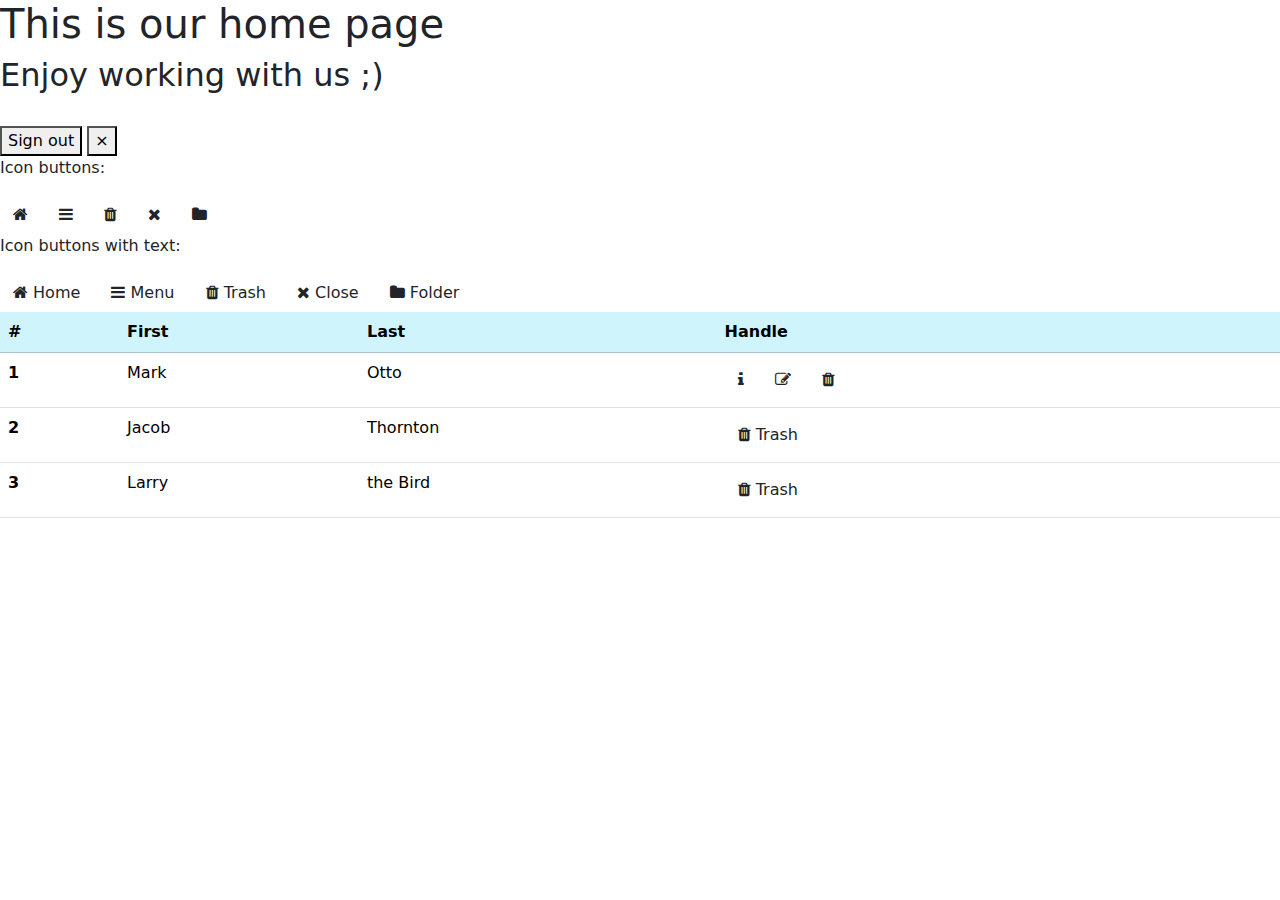
<file: src/main/resources/public/index.html>
<!DOCTYPE html>
<html>
<head>
<meta charset="UTF-8">
<title>home</title>
<link rel="stylesheet"
	href="https://cdn.jsdelivr.net/npm/bootstrap@5.0.2/dist/css/bootstrap.min.css">

<!-- Add icon library -->
<link rel="stylesheet"
	href="https://cdnjs.cloudflare.com/ajax/libs/font-awesome/4.7.0/css/font-awesome.min.css">

</head>
<body>
	<h1>This is our home page</h1>
	<h2>Enjoy working with us ;)</h2>
	<br />

	<button class="btn-danger">Sign out</button>

	<button type="button" class="close" aria-label="Close">
		<span aria-hidden="true">&times;</span>
	</button>

	<!-- Add font awesome icons to buttons  -->
	<p>Icon buttons:</p>
	<button class="btn">
		<i class="fa fa-home"></i>
	</button>
	<button class="btn">
		<i class="fa fa-bars"></i>
	</button>
	<button class="btn">
		<i class="fa fa-trash"></i>
	</button>
	<button class="btn">
		<i class="fa fa-close"></i>
	</button>
	<button class="btn">
		<i class="fa fa-folder"></i>
	</button>

	<p>Icon buttons with text:</p>
	<button class="btn">
		<i class="fa fa-home"></i> Home
	</button>
	<button class="btn">
		<i class="fa fa-bars"></i> Menu
	</button>
	<button class="btn">
		<i class="fa fa-trash"></i> Trash
	</button>
	<button class="btn">
		<i class="fa fa-close"></i> Close
	</button>
	<button class="btn">
		<i class="fa fa-folder"></i> Folder
	</button>


	<table class="table">
		<thead class="table-info">
			<tr>
				<th scope="col">#</th>
				<th scope="col">First</th>
				<th scope="col">Last</th>
				<th scope="col">Handle</th>
			</tr>
		</thead>
		<tbody>
			<tr>
				<th scope="row">1</th>
				<td>Mark</td>
				<td>Otto</td>
				<td>
					<button class="btn">
						<i class="fa fa-info"></i>
					</button>
					<button class="btn">
						<i class="fa fa-edit"></i>
					</button>
					<button class="btn">
						<i class="fa fa-trash"></i>
					</button>
				</td>
			</tr>
			<tr>
				<th scope="row">2</th>
				<td>Jacob</td>
				<td>Thornton</td>
				<td>
					<button class="btn">
						<i class="fa fa-trash"></i> Trash
					</button>
				</td>
			</tr>
			<tr>
				<th scope="row">3</th>
				<td>Larry</td>
				<td>the Bird</td>
				<td>
					<button class="btn">
						<i class="fa fa-trash"></i> Trash
					</button>
				</td>
			</tr>
		</tbody>
	</table>

</body>
</html>
</file>
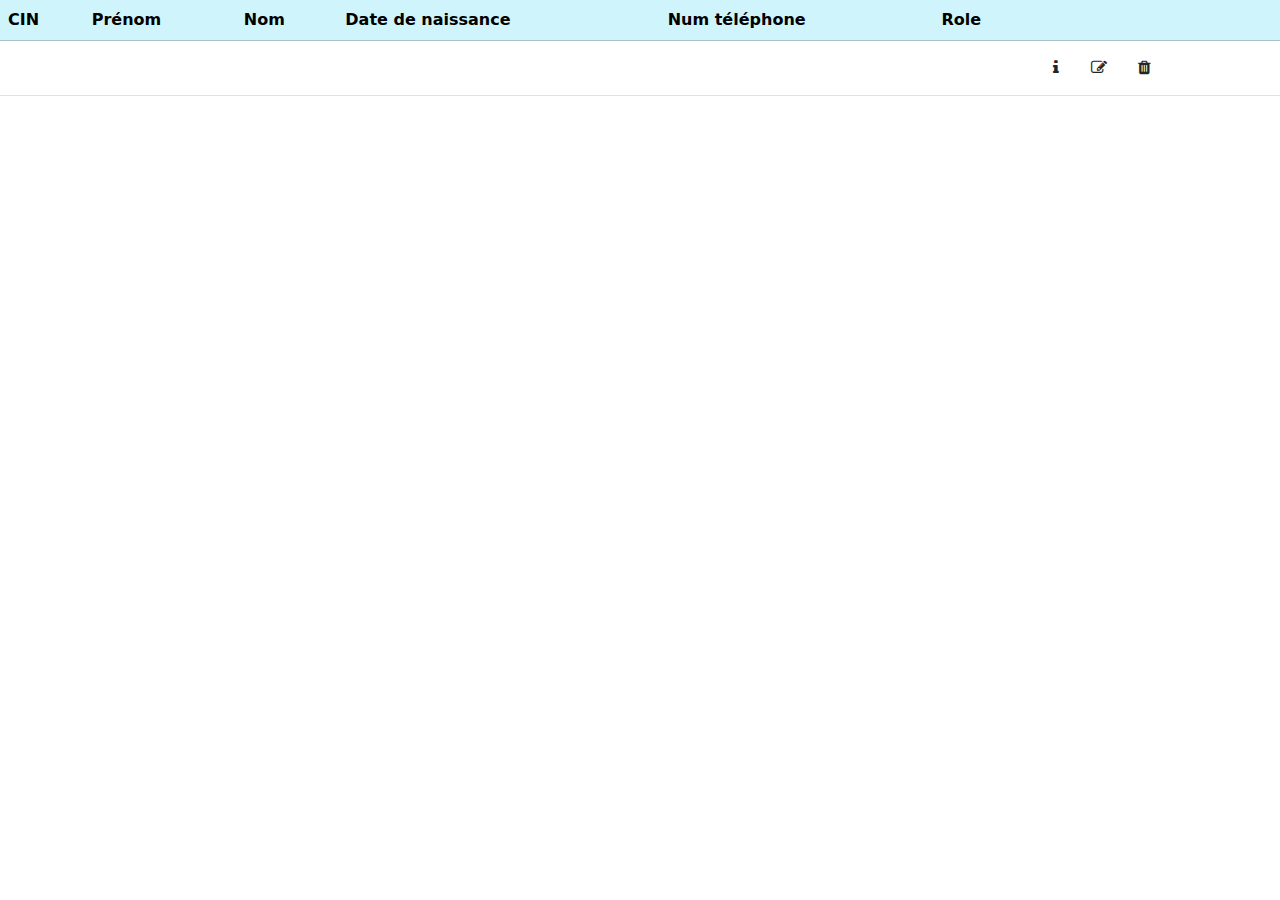
<file: src/main/resources/templates/listEmployees.html>
<!DOCTYPE html>
<html>
<head>
<meta charset="UTF-8">
<title>Insert title here</title>

<link rel="stylesheet"
	href="https://cdn.jsdelivr.net/npm/bootstrap@5.0.2/dist/css/bootstrap.min.css">
	
<!-- Add icon library -->
<link rel="stylesheet"
	href="https://cdnjs.cloudflare.com/ajax/libs/font-awesome/4.7.0/css/font-awesome.min.css">

</head>
<body>
	<table class="table">
		<thead class="table-info">
			<tr>
				<th scope="col">CIN</th>
				<th scope="col">Prénom</th>
				<th scope="col">Nom</th>
				<th scope="col">Date de naissance</th>
				<th scope="col">Num téléphone</th>
				<th scope="col">Role</th>
				<th scope="col"></th>
			</tr>
		</thead>
		<tbody>
			<tr th:each="employee: ${employees}">
				<td th:text="${employee.cardId}" />
				<td th:text="${employee.firstName}" />
				<td th:text="${employee.lastName}" />
				<td th:text="${employee.dateOfBirth}" />
				<td th:text="${employee.phoneNumbers}" />
				<td th:text="${employee.role}" />
				<td>
					<button class="btn">
						<i class="fa fa-info"></i>
					</button>
					<button class="btn">
						<i class="fa fa-edit"></i>
					</button>
					<button class="btn">
						<i class="fa fa-trash"></i>
					</button>
				</td>
			</tr>
		</tbody>
	</table>
</body>
</html>
</file>
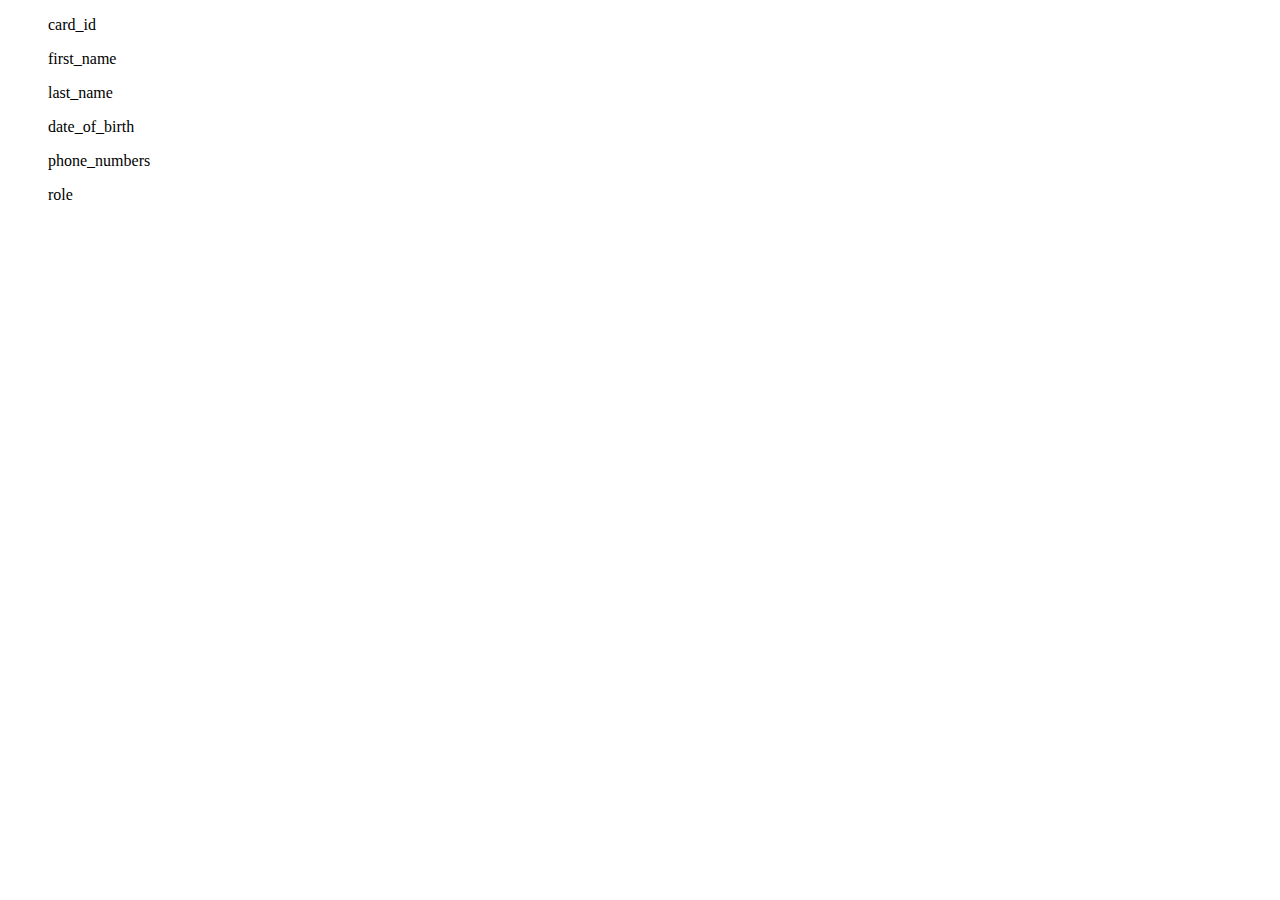
<file: src/main/resources/public/utils/test.html>
<!DOCTYPE html>
<html>
<head>
<meta charset="ISO-8859-1">
<title>Insert title here</title>
</head>
<body>

<div id="employee_id">

	<ul>card_id</ul>

	<ul>first_name</ul>

	<ul>last_name</ul>

	<ul>date_of_birth</ul>

	<ul>phone_numbers</ul>

	<ul>role</ul>
</div>

</body>
</html>
</file>
